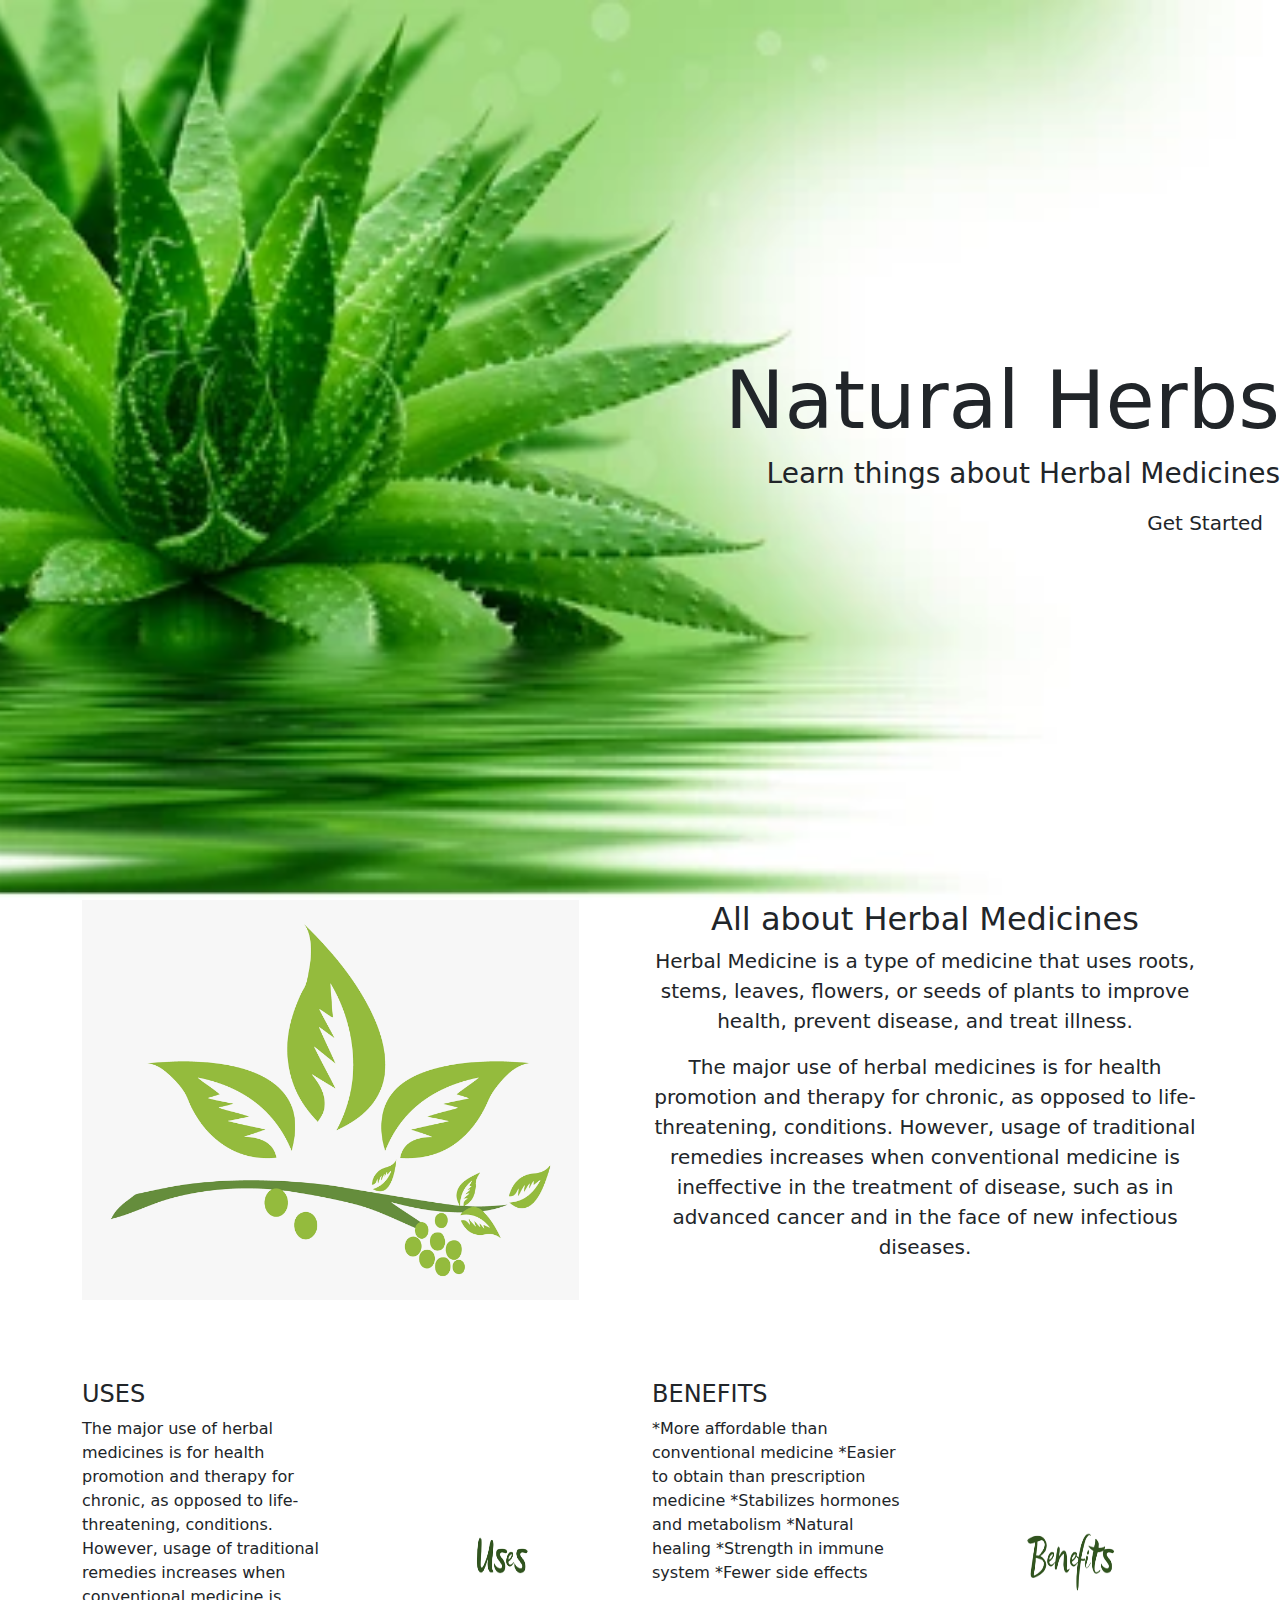
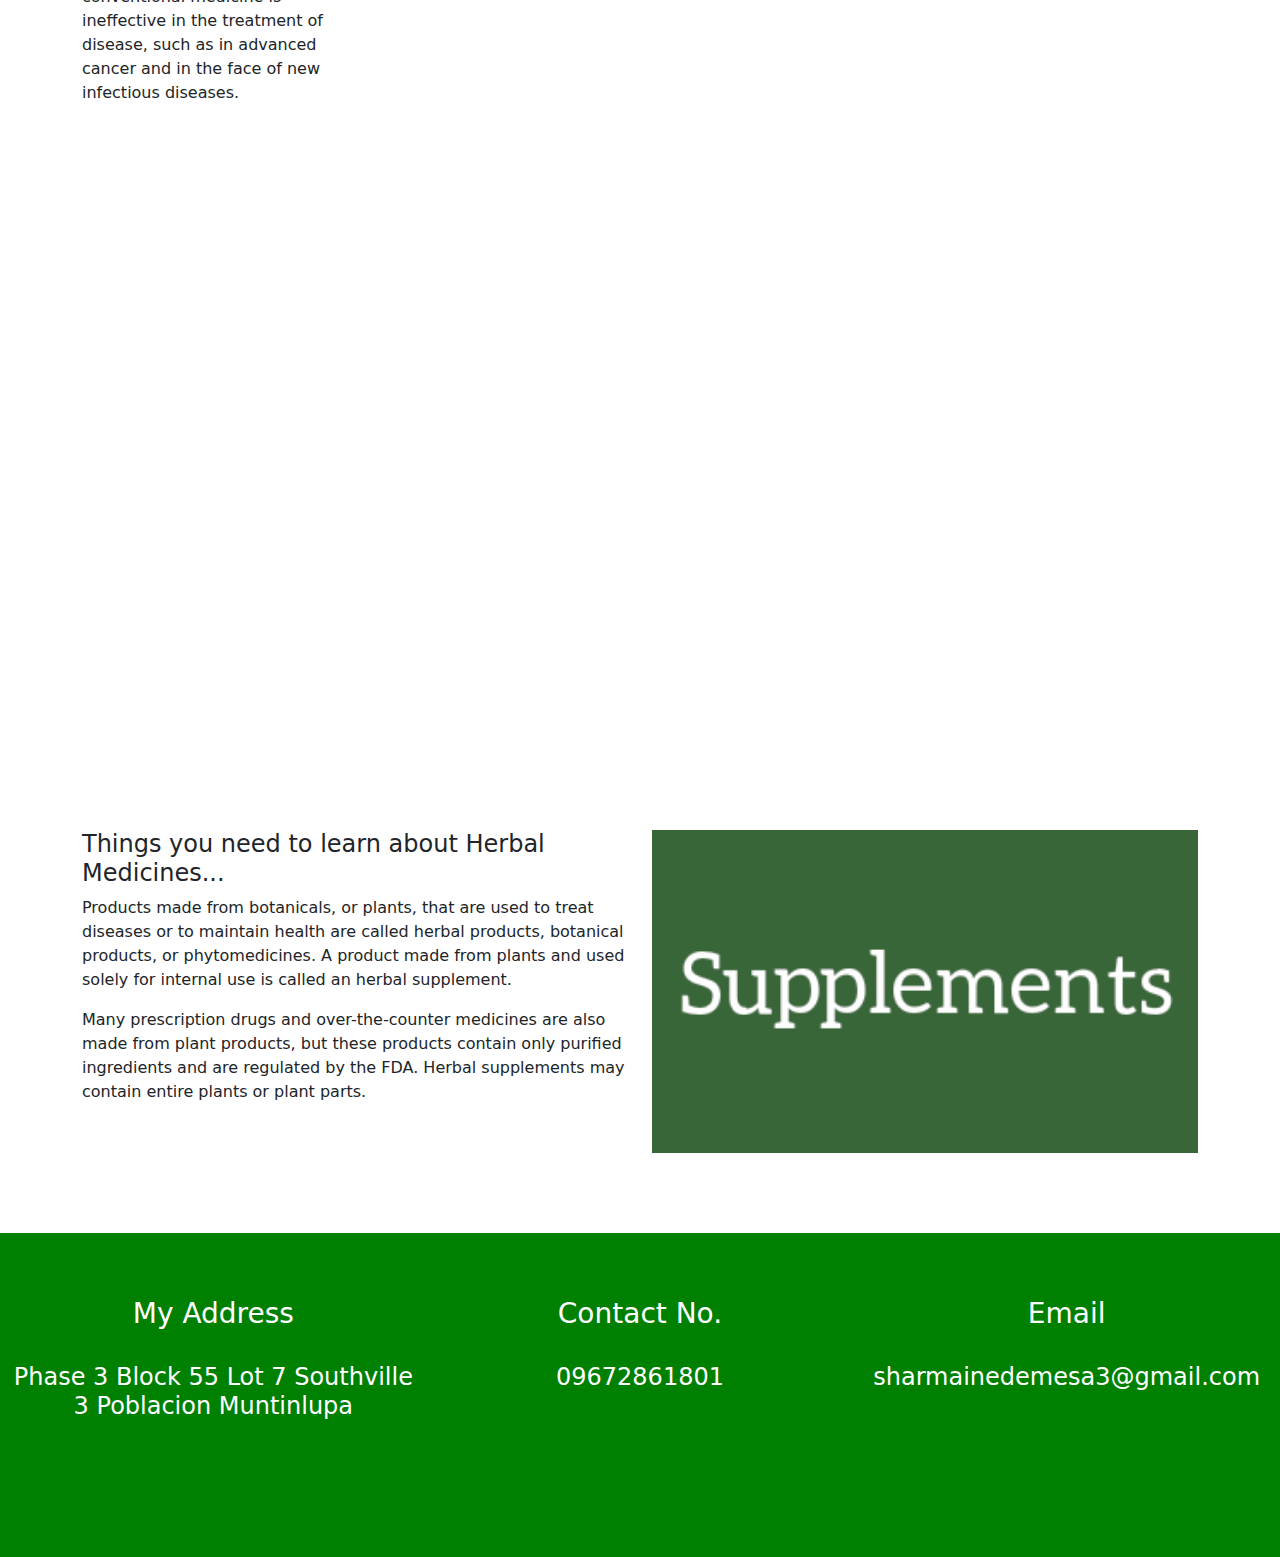
<file: index.html>
<!DOCTYPE html>
<html lang="en">
  <head>
    
    <meta charset="utf-8">
    <meta name="viewport" content="width=device-width, initial-scale=1.0">

<script src="https://cdn.jsdelivr.net/npm/bootstrap@5.1.3/dist/js/bootstrap.min.js" integrity="sha384-QJHtvGhmr9XOIpI6YVutG+2QOK9T+ZnN4kzFN1RtK3zEFEIsxhlmWl5/YESvpZ13" crossorigin="anonymous"></script>
      <title>  Natural Herbs  </title>
<link rel="stylesheet" href="https://stackpath.bootstrapcdn.com/bootstrap/5.0.0-alpha1/css/bootstrap.min.css">
      <link rel="stylesheet" type="text/css" href="style.css">
    </head> 
    <body>
      
    
   
 
       
    
  
<div id="home">
   <div class="landing-text">
    <h1>Natural Herbs </h1>
    <h3>Learn things about Herbal Medicines</h3>
    <a href="#" align="center" class="btn btn-default btn-lg" >Get Started</a>
    
    </div>     
        </div>
    <div claass="padding">
    <div class="container">
        <div class="row">
            <div class="col-sm-6">
                <img src="all%20about.png"
                 class="img-responsive"  
                 style="width:400;height:400px;">
                
            </div>
            <div class="col-sm-6 text-counter" >
                <h2 style="text-align: center"> All about Herbal Medicines</h2>
                <p class="lead" style="text-align: center;">Herbal Medicine is a type of medicine that uses roots, stems, leaves, flowers, or seeds of plants to improve health, prevent disease, and treat illness. </p>
                <p class="lead" style="text-align:center;">The major use of herbal medicines is for health promotion and therapy for chronic, as opposed to life-threatening, conditions. However, usage of traditional remedies increases when conventional medicine is ineffective in the treatment of disease, such as in advanced cancer and in the face of new infectious diseases.</p>
            </div>
                 
        </div>
    </div>
 </div>

        <div class="padding">
        <div class="container">
            <div class="row">
                <div class="col-lg-3 col-md-3 col-sm-6 col-xs-12">
                    <h4>USES</h4>
                    <p>The major use of herbal medicines is for health promotion and therapy for chronic, as opposed to life-threatening, conditions. However, usage of traditional remedies increases when conventional medicine is ineffective in the treatment of disease, such as in advanced cancer and in the face of new infectious diseases.</p>
                </div>
                <div class="col-lg-3 col-md-3 col-sm-6 col-xs-12">
                    <img src="uses.png" class="img-responsive" height="350">
                </div>
                <div class="col-lg-3 col-md-3 col-sm-6 col-xs-12">
                    <h4>BENEFITS</h4>
                    <p>*More affordable than conventional medicine
                       *Easier to obtain than prescription medicine
                       *Stabilizes hormones and metabolism
                       *Natural healing
                       *Strength in immune system
                       *Fewer side effects</p>
                </div>
                <div class="col-lg-3 col-md-3 col-sm-6 col-xs-12">
                <img src="benefits.png" class="img-responsive" height="350" >
                </div>
            </div>
            </div>
        </div>
     
        <div id="fixed">
        </div>
        
        <div class="padding">
        <div class="container">
            <div class="row">
                <div class="col-sm-6">
                <h4> Things you need to learn about Herbal Medicines...</h4>
                <p>Products made from botanicals, or plants, that are used to treat diseases or to maintain health are called herbal products, botanical products, or phytomedicines. A product made from plants and used solely for internal use is called an herbal supplement.</p>
                <p>Many prescription drugs and over-the-counter medicines are also made from plant products, but these products contain only purified ingredients and are regulated by the FDA. Herbal supplements may contain entire plants or plant parts.</p>
                </div>
                <div class="col-sm-6">
                <img src="supplements.png">
                </div>
            </div>  
            </div>
        </div>
    
        <footer class="container-fluid text-center">
            <div class="row">
            <div class="col-sm-4">
                <h3>My Address</h3>
                <br>
                <h4>Phase 3 Block 55 Lot 7 Southville 3 Poblacion Muntinlupa</h4>
                </div>
                 <div class="col-sm-4">
                     <h3> Contact No.</h3>
                     <br>
                     <h4>09672861801</h4>
                </div>
                 <div class="col-sm-4">
                     <h3>Email</h3>
                     <br>
                     <h4>sharmainedemesa3@gmail.com</h4>
                </div>
</div>
        </footer>
  </body>
</html>
</file>
<file: style.css>
html,body{
    height: 100%;
    width: 100%;   
}

#home {
    background: url(Bground.png) no-repeat center center fixed;
    display: table;
    height: 100%;
    position: relative;
    width: 100%;
    background-size:cover;
}
.landing-text {
    display: table-cell;
    text-align: right;
    vertical-align: middle;
    
}
.landing-text h1{
    font-size: 500%;
    font-weight: 700%;
}
.padding{
    padding: 80px 0;
}
.padding img {
    width: 100%;
}
#fixed{
    background: url(bg.jpg) no-repeat center center fixed;
    display:table;
    height:60%;
    position: relative;
    width: 100%;
    background-size: cover;
}
footer{
    width: 100%;
    background-color: #008000;
    padding: 5% 5% 10% 5%;
    color: #FFF;
}
</file>
